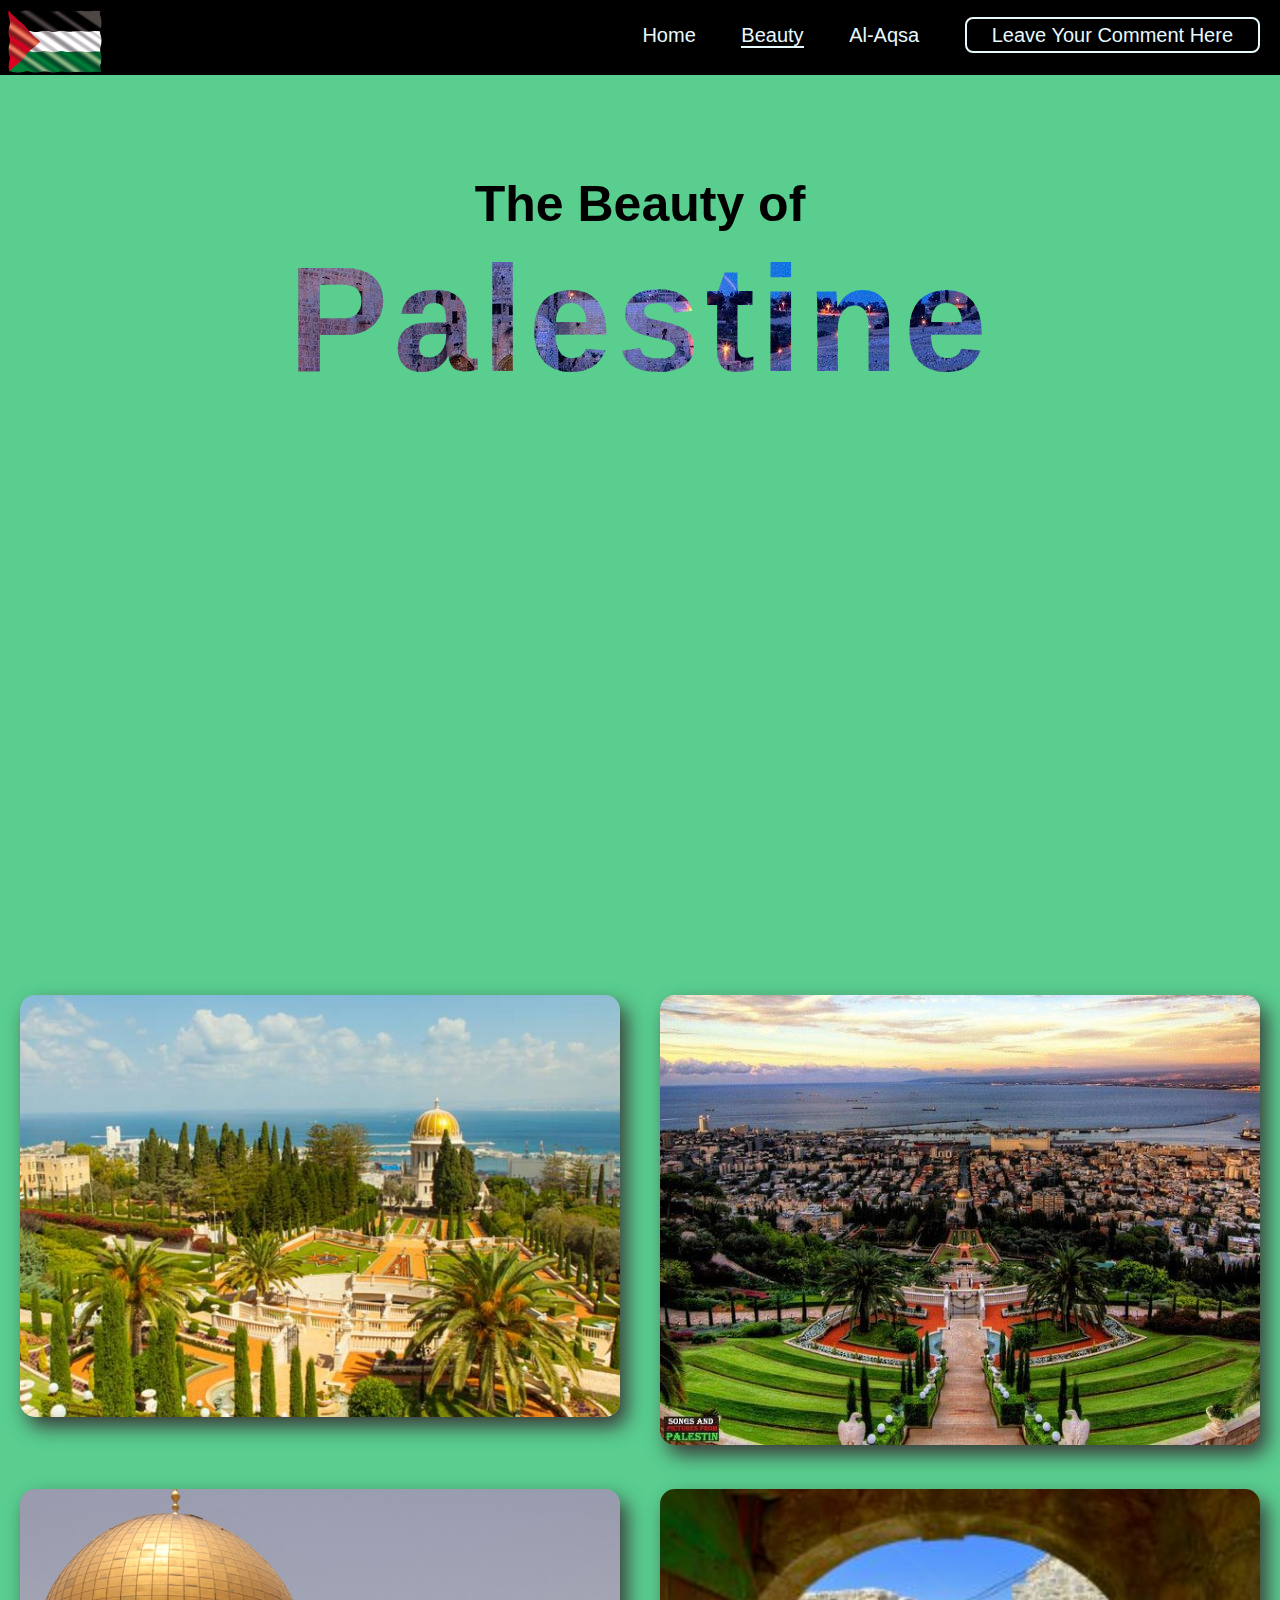
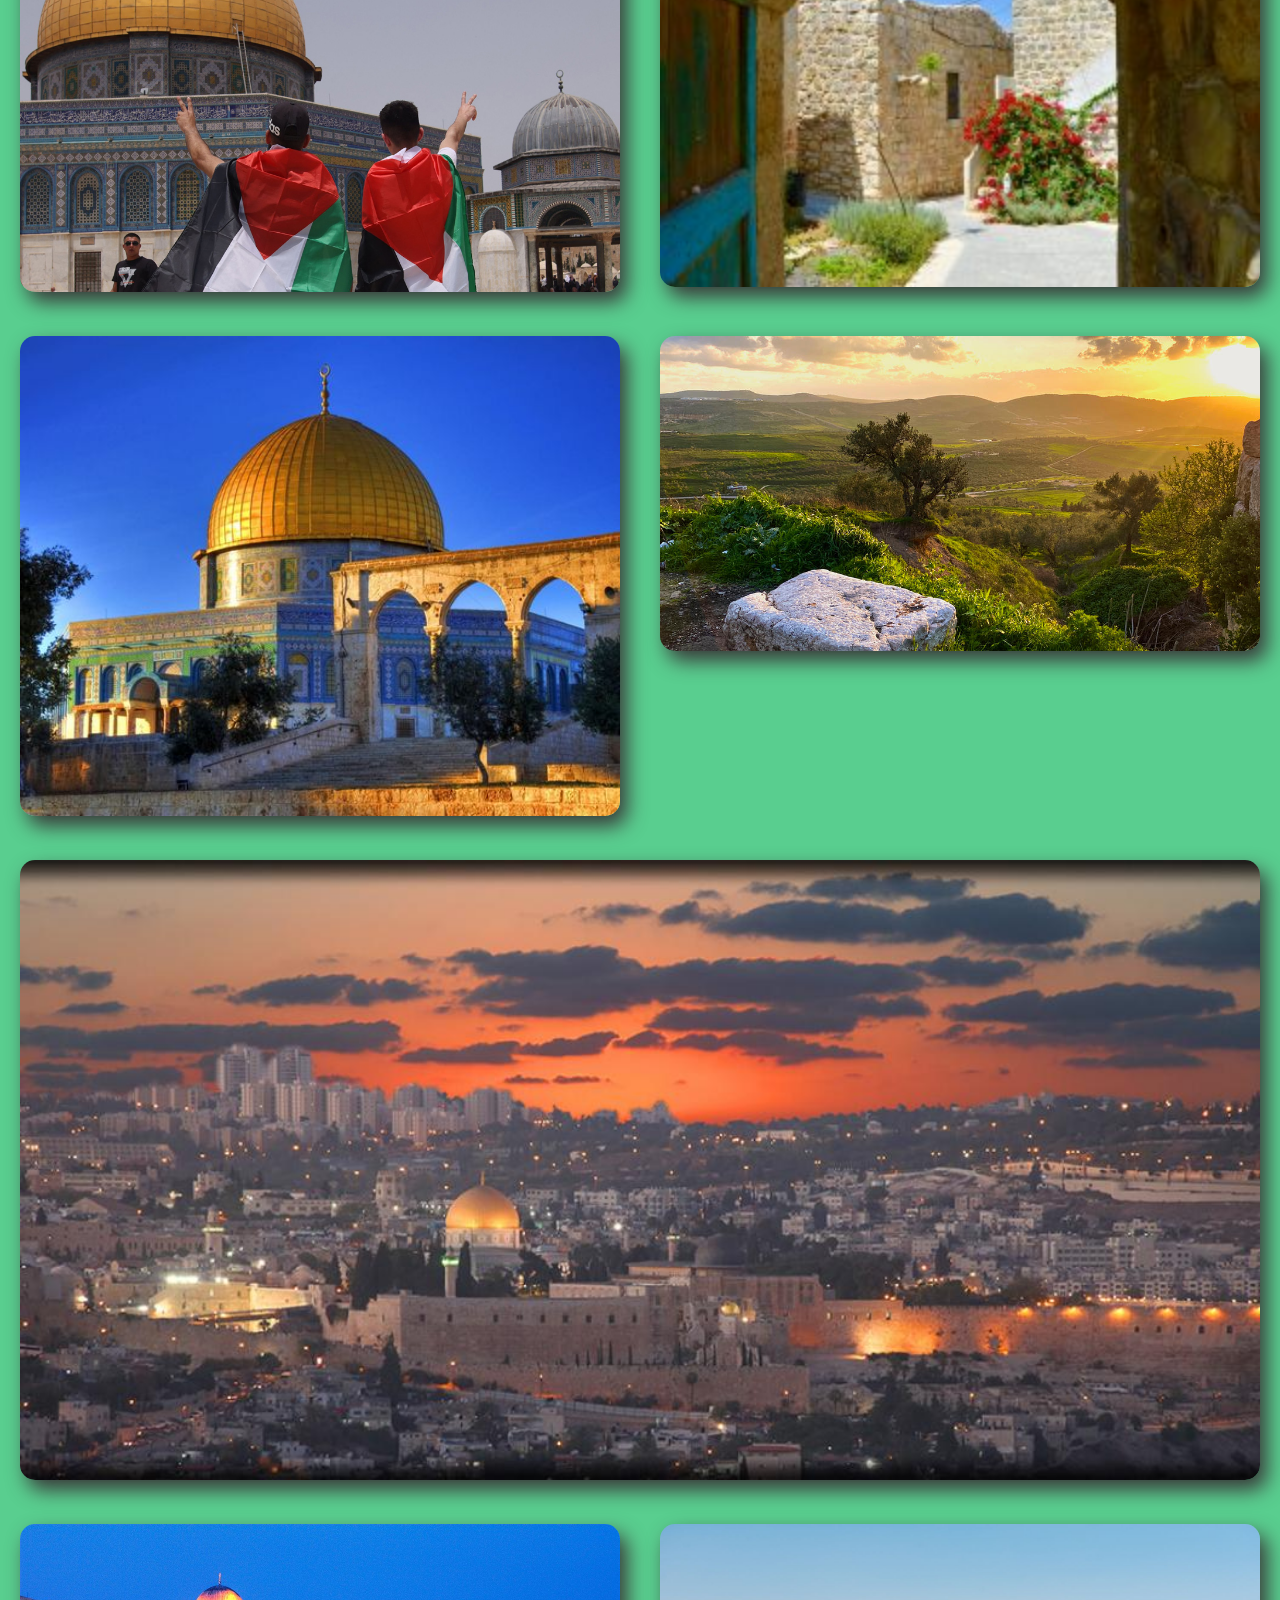
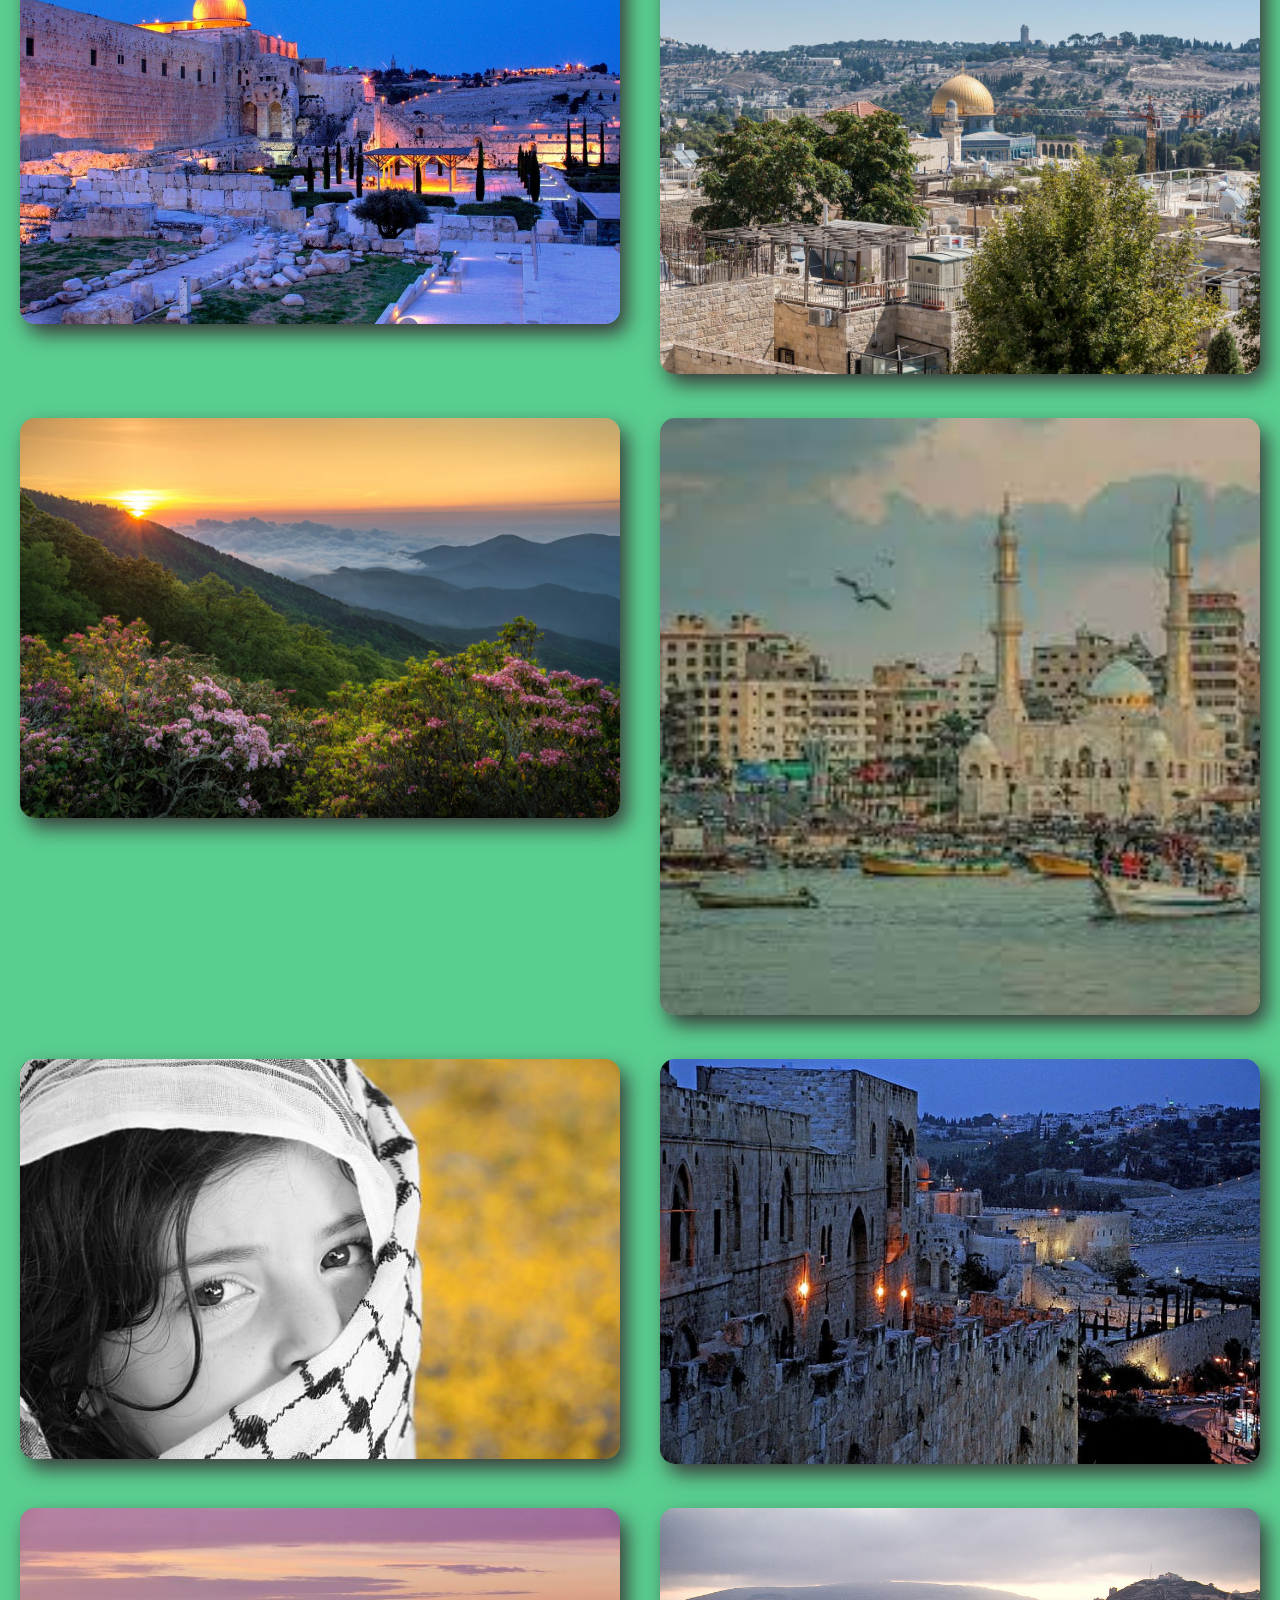
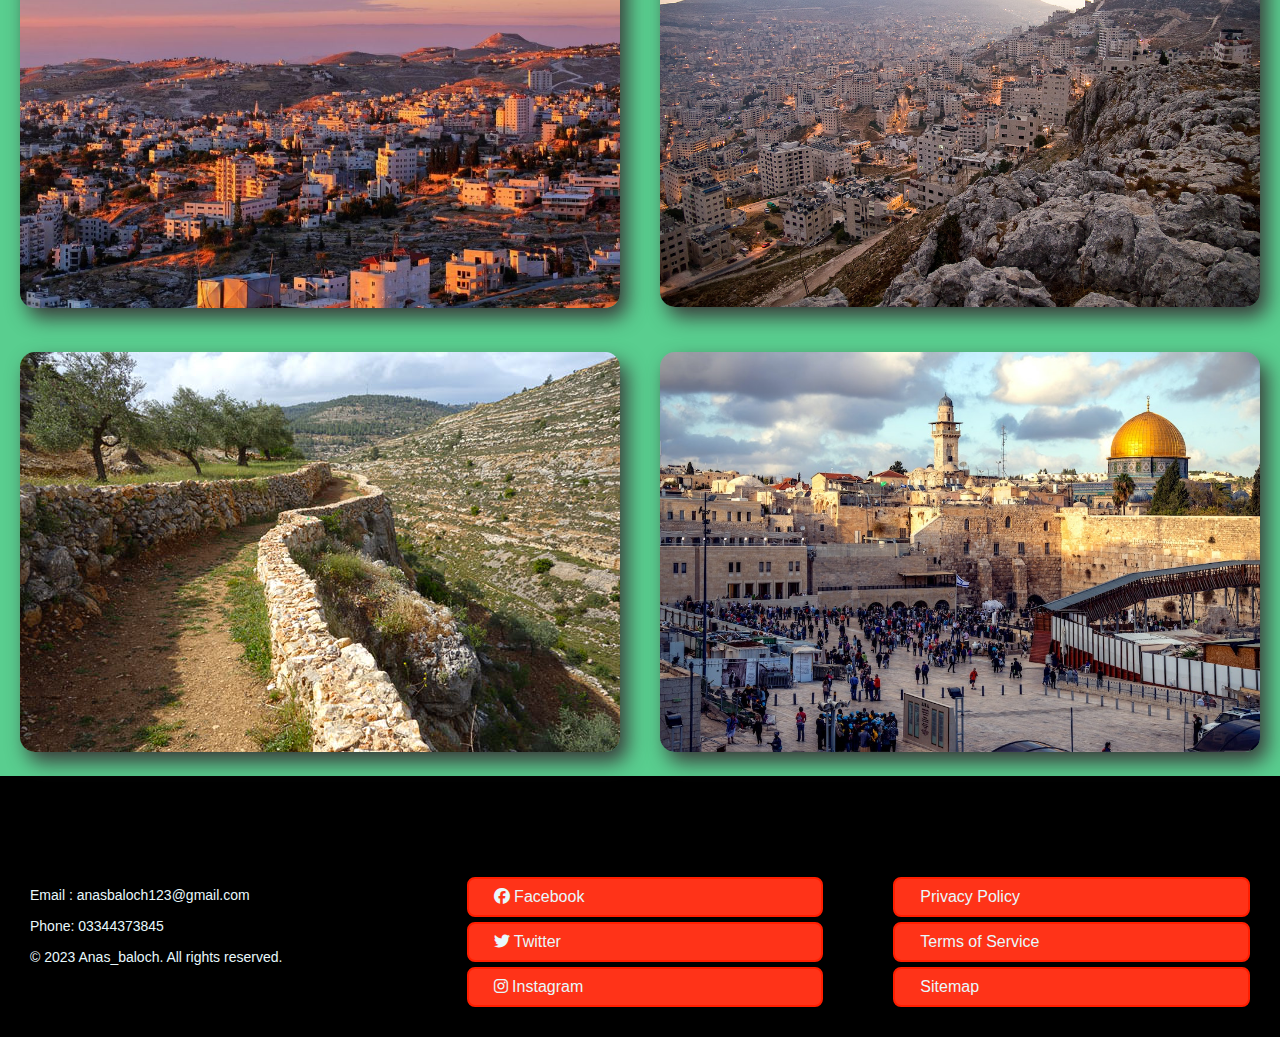
<file: beauty/beauty.html>
<!DOCTYPE html>
<html lang="en">

<head>
    <meta charset="UTF-8">
    <meta name="viewport" content="width=device-width, initial-scale=1.0">
    <link rel="stylesheet" href="/style/style.css">
    <link rel="stylesheet" href="https://cdnjs.cloudflare.com/ajax/libs/font-awesome/6.4.2/css/all.min.css" />
    <title>Beauty of Palestine</title>
</head>
<body>
    <nav>
        <input type="checkbox" id="check">
        <label for="check" id="checkbtn"><i class="fa fa-bars"></i></label>
        <div><img src="/image/pngwing.com.png"></div>
        <ul>
            <a href="/home/index.html" >Home</a>
            <a href="/beauty/beauty.html" class="active">Beauty</a>
            <a href="/al-aqsa/al-aqsa.html">al-aqsa</a>
            <a href="/contact/contact.html" id="btn">Leave your Comment here</a>
        </ul>
    </nav>
    <header>
        <section id="beauty-first-section">
            <div>
                <p>The Beauty of</p>
                <h1>Palestine</h1>   
            </div>
        </section>
    </header>
    <main>
        <section id="beauty-second-section">
            <div class="beautyrow">
                <div class="beautycol"><img src="/beautyphotos/5ff0983020b50e94d427505d8fc32edf.jpg" width="100%"></div>
                <div class="beautycol"><img src="/beautyphotos/14bbbeb2d5aa0b89c2184a2f42143f3a.jpg" width="100%"></div>
                <div class="beautycol"><img src="/beautyphotos/116919.jpg" width="100%"></div>
                <div class="beautycol"><img src="/beautyphotos/About-3-300x199.jpg" width="100%"></div>
            </div>
            <div class="beautyrow">
                <div class="beautycol"><img src="/beautyphotos/b3910812636418b735b903b39c09ef9b.jpg" width="100%"></div>
                <div class="beautycol"><img src="/beautyphotos/countryside___palestine_by_eyadstudio_ddzyhc4-fullview.jpg" width="100%"></div>
                <div class="beautycol"><img src="/beautyphotos/jerusalem_reality.jpg" width="100%"></div>
            </div>
            <div class="beautyrow">
                <div class="beautycol"><img src="/beautyphotos/e3c66921bbac3f7ade050ebc10804c0c.jpg" width="100%"></div>
                <div class="beautycol"><img src="/beautyphotos/GettyImages_1026667510.jpg" width="100%"></div>
                <div class="beautycol"><img src="/beautyphotos/GettyImages-846010444.webp" width="100%"></div>
                <div class="beautycol"><img src="/beautyphotos/images.jpg" width="100%"></div>
            </div>
            <div class="beautyrow">
                <div class="beautycol"><img src="/beautyphotos/istockphoto-586176944-612x612.jpg" width="100%"></div>
                <div class="beautycol"><img src="/beautyphotos/desktop-wallpaper-night-view-jerusalem-israel-israel.jpg" width="100%"></div>
                <div class="beautycol"><img src="/beautyphotos/large_shutterstock_760080637_4bdf86d1d1.jpeg" width="100%"></div>
                <div class="beautycol"><img src="/beautyphotos/nablus-09.jpg" width="100%"></div>
            </div>
            <div class="beautyrow">
                <div class="beautycol"><img src="/beautyphotos/p14-biblical-terraces.jpg" width="100%"></div>
                <div class="beautycol"><img src="/beautyphotos/sander-crombach-uTjrKwK6N-s-unsplash.jpg" width="100%"></div>
            </div>
        </section>
    </main>
    <!--footer part started -->
<footer>
    <div class="row">
        <div class="col">
            <h3>Contact Information</h3>
            <p>Email : anasbaloch123@gmail.com</p>
            <p>Phone: 03344373845</p>
            <p>&copy; 2023 Anas_baloch. All rights reserved.</p>
        </div>
        <div class="col">
            <h3>Follow Us</h3>
            <a href="#"><i class="fab fa-facebook"></i> Facebook</a>
            <a href="#"><i class="fab fa-twitter"></i> Twitter</a>
            <a href="#"><i class="fab fa-instagram"></i> Instagram</a>
        </div>
        <div class="col">
            <h3>Quick Links</h3>
            <ul>
                <li><a href="/privacy.html">Privacy Policy</a></li>
                <li><a href="/terms.html">Terms of Service</a></li>
                <li><a href="/sitemap.html">Sitemap</a></li>
            </ul>
        </div>
    </div>
</footer>
<!-- footer part ened -->
</body>

</html>
</file>
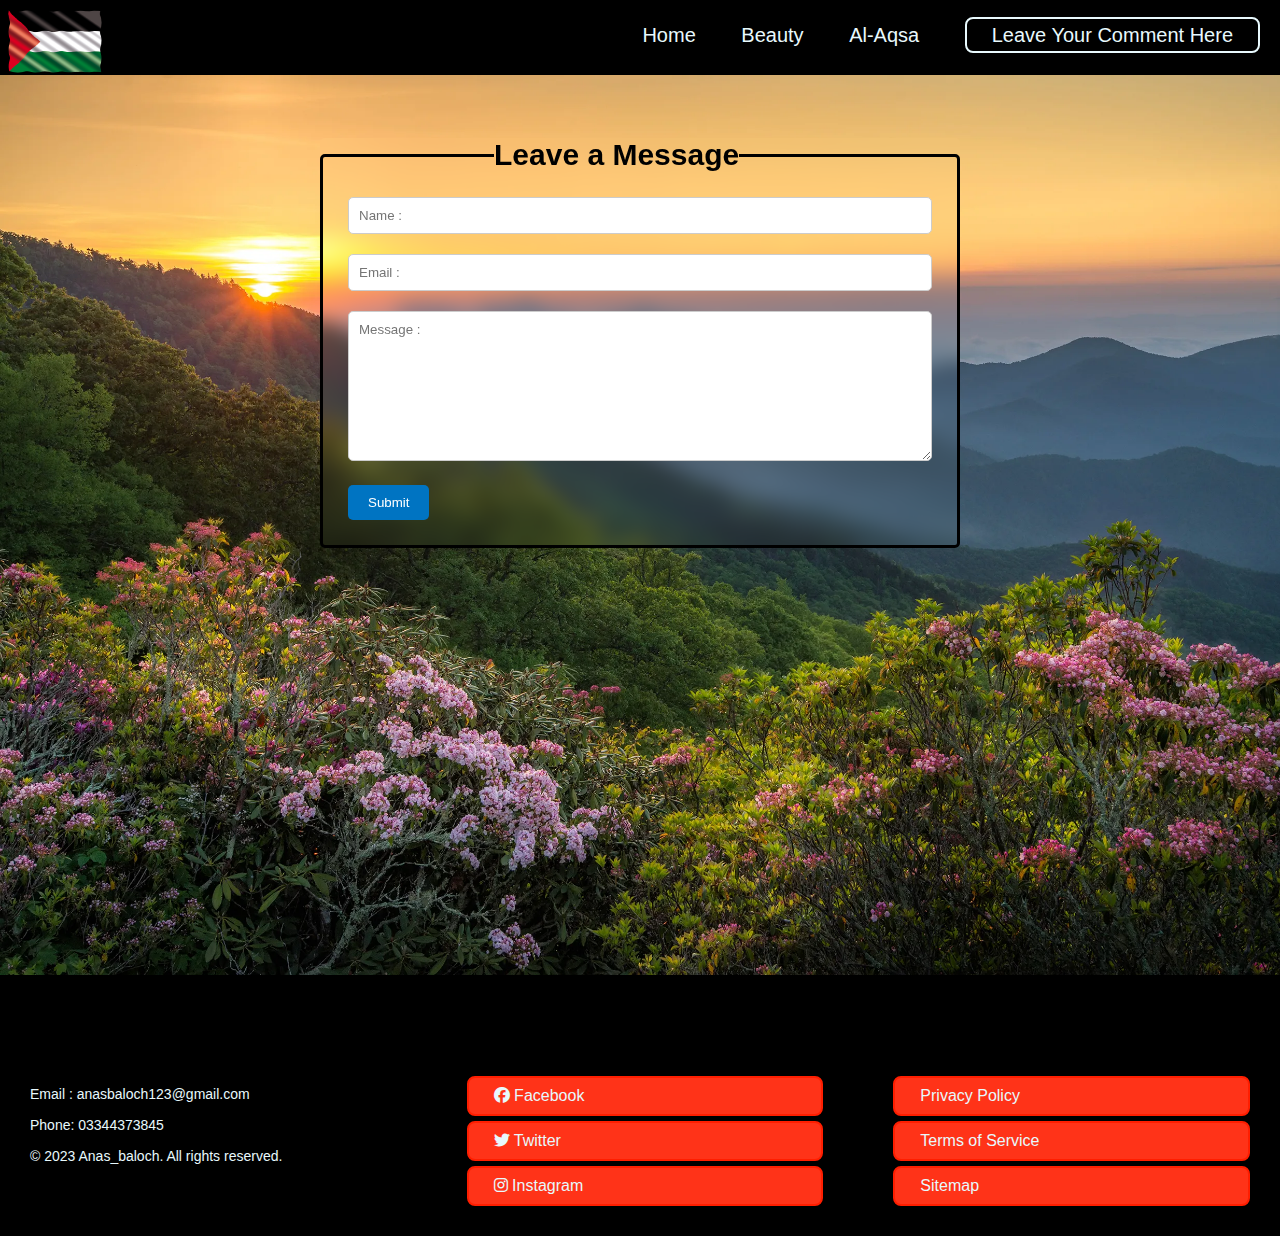
<file: contact/contact.html>
<!DOCTYPE html>
<html lang="en">

<head>
    <meta charset="UTF-8">
    <meta name="viewport" content="width=device-width, initial-scale=1.0">
    <link rel="stylesheet" href="https://cdnjs.cloudflare.com/ajax/libs/font-awesome/6.4.2/css/all.min.css" />
    <link rel="stylesheet" href="/style/style.css">
    <title>contact</title>
</head>

<body>
    <nav>
        <input type="checkbox" id="check">
        <label for="check" id="checkbtn"><i class="fa fa-bars"></i></label>
        <div><img src="/image/pngwing.com.png"></div>
        <ul>
            <a href="/home/index.html">Home</a>
            <a href="/beauty/beaty.html">Beauty</a>
            <a href="/al-aqsa/al-aqsa.html">al-aqsa</a>
            <a href="/contact/contact.html" id="btn">Leave your Comment here</a>
        </ul>
    </nav>
    <header>
        <section id="contact-frist-section">
            <div id="contact">
                <fieldset>
                    <legend>Leave a Message</legend>
                    <form id="contact-form">
                        <div class="form-group">
                            <input type="text" placeholder="Name :" class="form-control" name="name" required>
                        </div>
    
                        <div class="form-group">
                            <input type="email" placeholder="Email :" class="form-control" name="email" required>
                        </div>
    
                        <div class="form-group">
                            <textarea placeholder="Message :" class="form-control" name="message" rows="4"
                                required></textarea>
                        </div>
    
                        <input type="submit" class="submit-button" value="Submit">
                    </form>
                </fieldset>
            </div>
        </section>
    </header>
        <!--footer part started -->
<footer>
    <div class="row">
        <div class="col">
            <h3>Contact Information</h3>
            <p>Email : anasbaloch123@gmail.com</p>
            <p>Phone: 03344373845</p>
            <p>&copy; 2023 Anas_baloch. All rights reserved.</p>
        </div>
        <div class="col">
            <h3>Follow Us</h3>
            <a href="#"><i class="fab fa-facebook"></i> Facebook</a>
            <a href="#"><i class="fab fa-twitter"></i> Twitter</a>
            <a href="#"><i class="fab fa-instagram"></i> Instagram</a>
        </div>
        <div class="col">
            <h3>Quick Links</h3>
            <ul>
                <li><a href="/privacy.html">Privacy Policy</a></li>
                <li><a href="/terms.html">Terms of Service</a></li>
                <li><a href="/sitemap.html">Sitemap</a></li>
            </ul>
        </div>
    </div>
</footer>
<!-- footer part ened -->
</body>

</html>
</file>
<file: style/style.css>
* {
  margin: 0;
  padding: 0;
  font-family: "Roboto", sans-serif;
  scroll-behavior: smooth;
  box-sizing: border-box;
}

                                          /* navigation bar is started */
nav {
  z-index: 1;
  position: sticky;
  top: 0;
  background-color: #000000;
  height: 75px;
  font-size: 20px;
}

nav ul {
  float: right;
  list-style: none;
  display: inline-block;
}
/* new */
nav ul a {
  color: #e8f9fd;
  line-height: 30px;
  padding: 5px 5px;
  margin-top: 20px;
  font-size: 20px;
  text-transform: capitalize;
  transition: all 0.4s;
}
/* new end */
nav div {
  display: inline-block;
  margin: 5px 0px 0 0px;
}

nav img {
  width: 110px;
}

nav ul a {
  color: #e8f9fd;
  text-decoration: none;
  padding: 0px 0px;
  margin: 0 20px;
  line-height: 70px;
}

nav ul a.active,
nav ul a:hover {
  transition: all 0.3s;
  text-decoration: none;
  border-bottom: #e8f9fd 2px solid;
}
#btn {
  border: #e8f9fd 2px solid;
  border-radius: 8px;
  /* background: transparent; */
  padding: 5px 25px;
}
nav ul a:last-child.active,
#btn:hover {
  padding: 5px 25px;
  border-radius: 8px;
  border: #59ce8f 2px solid;
  background-color: #59ce8f;
  color: #000000;
}

#check {
  display: none;
}
#checkbtn {
  float: right;
  line-height: 80px;
  margin-right: 3%;
  font-size: 30px;
  color: #e8f9fd;
  display: none;
}
#check:checked ~ ul {
  right: 0;
}
@media (max-width: 992px) {
  #checkbtn {
    display: block;
  }
  nav ul {
    width: 100%;
    height: 100vh;
    background-color: #000000;
    position: fixed;
    top: 75px;
    right: -100%;
    transition: all 0.5s;
  }
  nav ul a {
    text-align: center;
    display: block;
    width: 80px;
    height: 60px;
    margin: 0px auto;
  }
  #btn {
    background-color: #ff1e00;
    border-radius: 8px;
    border: none;
    padding: 0px 0px;
    height: 46px;
    line-height: 42px;
    width: 260px;
  }
  nav ul a:last-child.active,
  #btn:hover {
    padding: 0px 0px;
    border-radius: 8px;
    /* border: #59ce8f 2px solid; */
    border: none;
    background-color: #ff3d23dd;
    color: #e8f9fd;
    /* background-color: #59ce8f; */
    /* color: #000000; */
    height: 46px;
    line-height: 42px;
    width: 260px;
  }
  nav ul a.active,
  nav ul a:hover {
    transition: all 0.3s;
    text-decoration: none;
    border-bottom: #e8f9fd 2px solid;
  }
}
/* navigation bar is end */

                                                /* home first section started */
#home-first-section {
  background-color: #59ce8f;
  padding: 25px 0;
  /* height: 100vh; */
}
.row {
  display: flex;
  flex-wrap: wrap;
  justify-content: center;
  color: #000000;
}
.col {
  width: 45%;
  margin: 50px 10px 0 10px;
}
.col h2 {
  color: #000000;
}
.col h1 {
  margin: 10px 0;
  font-size: 50px;
  color: #ff1e00;
  font-weight: 800;
  letter-spacing: 11px;
}

/* #homesecondparadiv{
  position: relative;
  top: 0.5rem;
  width: 204%;
} */
@media (max-width:992px){
  /* #home-first-section {
    height: 160vh;
  } */
  #homesecondparadiv{
    position: relative;
    top: 0.5rem;
    width: 100%;
  }
}
@media (max-width:567px){
  #home-first-section {
    /* height: 129vh; */

  }
}
@media (max-width: 430px) {
  .col h1 {
    font-size: 200%;
  }
}
.col p {
  margin: 15px 0;
  text-align: justify;
}

.col a {
  padding: 9px 25px;
  text-decoration: none;
  border: #ff1e00 2px solid;
  color: #ff1e00;
  border-radius: 8px;
  margin-left: 10px;
  background-color: #ff3318;
  color: #e8f9fd;
}
.col a:hover {
  transition: all 0.5s ease-in-out;
  box-shadow: #5c5c5c96 3px 4px 8px 2px;
}

                                              /* The beauty of palestine page */
#beauty-first-section {
  width: 100%;
  height: 100vh;
  background-color: #59ce8f;
}
#beauty-first-section div {
  text-align: center;
  position: relative;
  top: 100px;
}
#beauty-first-section div h1 {
  background-image: url("/beautyphotos/e3c66921bbac3f7ade050ebc10804c0c.jpg");
  background-attachment: fixed;
  background-clip: text;
  -webkit-background-clip: text;
  color: transparent;
  letter-spacing: 5px;
  font-size: 150px;
  font-weight: 800;
}
#beauty-first-section div p {
  font-size: 50px;
  font-weight: bold;
}

/* 2nd section */
#beauty-second-section .beautyrow {
  display: flex;
  flex-wrap: wrap;
  background-color: #59ce8f;
}
#beauty-second-section .beautyrow .beautycol {
  flex: 40%;
  width: 40%;
  margin: 20px;
}
#beauty-second-section .beautyrow .beautycol img {
  border-radius: 15px;
  box-shadow: #3a3a3a 7px 10px 20px;
  transition: all 0.5s ease-in-out;
}
#beauty-second-section .beautyrow .beautycol img:hover {
  transform: scale(1.1);
  border-radius: 5px;
}
@media (max-width: 600px) {
  #beauty-first-section div {
    top: 170px;
  }
  #beauty-first-section div h1 {
    font-size: 80px;
  }
  #beauty-second-section .beautyrow .beautycol {
    flex: 100%;
    margin: 20px;
  }
}

                                                  /* frist section of al-aqsa */
#al-aqsa-frist-section {
  background-color: #e8f9fd;
  padding: 20px 0;
}
#al-aqsa-frist-section .col h3 {
  margin: 20px 0 6px 0;
}
#al-aqsa-frist-section .col li {
  width: 90%;
  margin: auto;
}
#al-aqsa-frist-button {
  margin: 15px 0 0 30px;
}

#al-aqsa-second-section {
  background-color: #59ce8f;
  padding: 20px 0px;
}
#al-aqsa-second-section .col h3 {
  padding: 26px 0 6px 0;
}
#al-aqsa-second-section .col li {
  width: 90%;
  margin: auto;
}

                                              /* reponsive for mobile and tablet */

@media (min-width: 300px) and (max-width: 992px) {
  .row {
    width: 100%;
  }
  .col {
    flex: 100%;
    margin: 55px 10px 0px 10px;
  }
}
/* footer side */
footer {
  background-color: #000000;
  color: #fff;
  padding: 25px 0;
}

footer .row {
  display: flex;
  justify-content: space-between;
}

footer .col {
  flex: 1;
  padding: 0 20px;
}

footer h3 {
  font-size: 18px;
}

footer p {
  font-size: 14px;
  color: #e8f9fd;
}

footer a {
  color: #e8f9fd;
  text-decoration: none;
  display: block;
  margin: 5px 0;
}

footer ul {
  list-style: none;
  padding: 0;
}

footer li {
  margin: 5px 0;
}
@media (max-width: 995px) {
  footer .row {
    display: flex;
    flex-direction: column;
    justify-content: space-between;
  }
  footer .col {
    flex: 100%;
    padding: 0 20px;
  }
}
@media (max-width: 550px) {
  footer a {
    width: 150%;
  }
}

                                                      /* for contact */
#contact-frist-section {
  background-image: url("/beautyphotos/GettyImages-846010444.webp");
  background-size: cover;
  height: 100vh;
}
#contact {
  position: relative;
  top: 7%;
}
#contact fieldset {
  backdrop-filter: blur(10px);
  width: 50%;
  margin: auto;
  padding: 25px;
  border-radius: 5px;
  border: 3px solid;
}
#contact fieldset legend {
  margin-left: 25%;
  font-size: 30px;
  font-weight: 800;
}
@media (max-width:567px) {
  #contact fieldset legend {
    margin-left: 25%;
    font-size: 20px;
    /* font-weight: 800; */
  }
}
                                              /* Styling for the form */
#contact .form-group {
  margin-bottom: 20px;
}

#contact label {
  display: block;
  font-weight: bold;
}

#contact .form-control {
  width: 100%;
  padding: 10px;
  border: 1px solid #ccc;
  border-radius: 5px;
}

#contact textarea.form-control {
  height: 150px;
}

/* Styling for the submit button */
#contact .submit-button {
  background-color: #0074c2;
  color: #fff;
  border: none;
  padding: 10px 20px;
  border-radius: 5px;
  cursor: pointer;
}

/* Styling for the section */
#contact section {
  text-align: center;
  max-width: 600px;
  margin: 0 auto;
}

/* Styling for the h1 header */
#contact h1 {
  color: #0074c2;
  font-size: 24px;
}

/* Styling for error messages (if needed) */
#contact .error-message {
  color: #ff0000;
  font-size: 14px;
}
</file>
